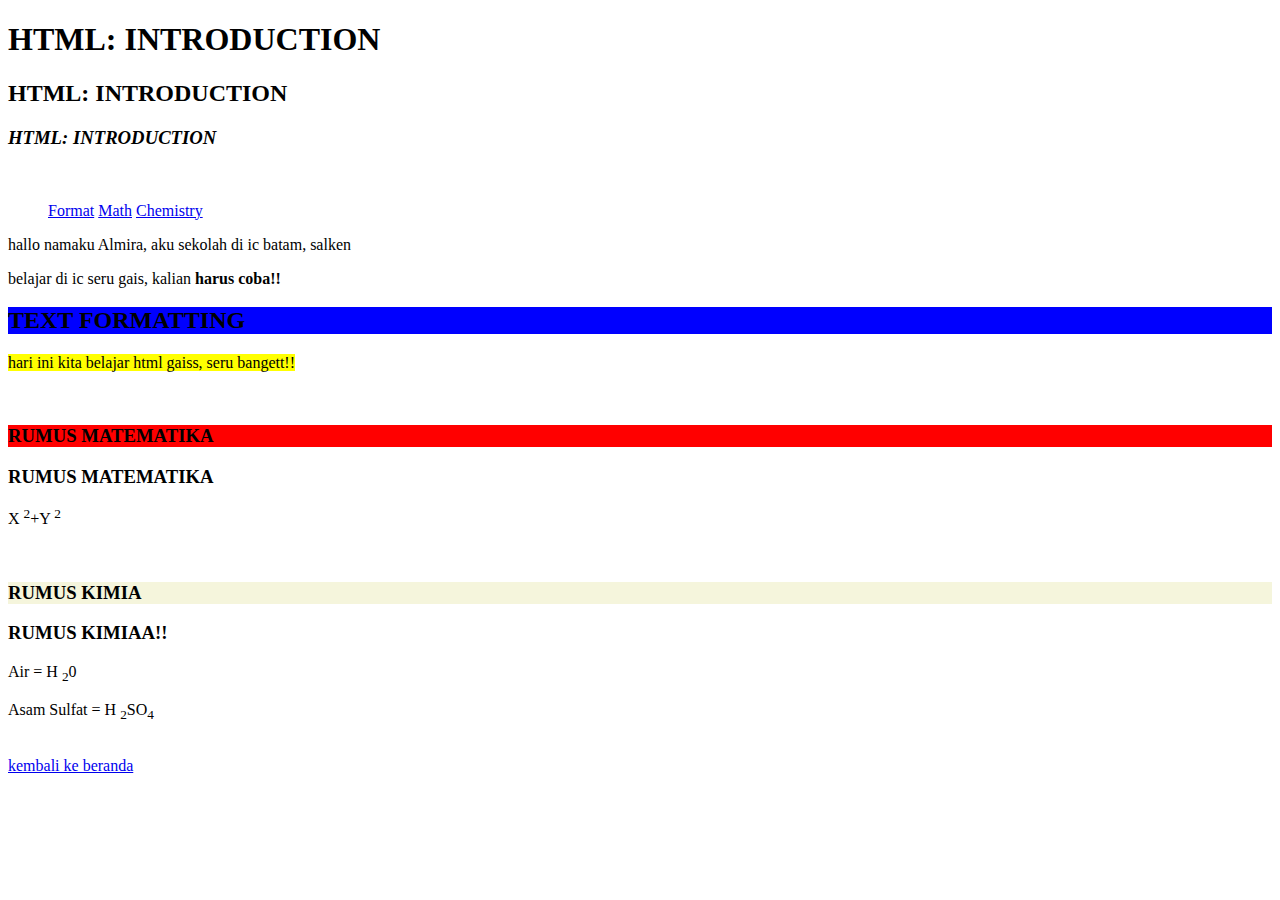
<file: HTML/index.html>
<!DOCTYPE html>
<html lang="en">

<head>
    <meta charset="UTF-8">
    <meta name="viewport" content="width=device-width, initial-scale=1.0">
    <title>Document</title>
    <link rel="stylesheet" href="../CSS/style.css">
</head>

<body>
    <h1>HTML: INTRODUCTION</h1>
    <h2>HTML: INTRODUCTION</h2>
    <h3><i>HTML: INTRODUCTION</i></h3>
    <br>
    
    <nav> 
        <ul>
            <a href="#formatting">Format</a>
            <a href="#matematika">Math</a>
            <a href="#kimia">Chemistry</a>
        </ul>
    </nav>

   <p>hallo namaku Almira, aku sekolah di ic batam, salken</p> 
   <p>belajar di ic seru gais, kalian <strong>harus coba!!</strong> </p>

   <h2 id="formatting">TEXT FORMATTING</h2>
   <p><mark>hari ini kita belajar html gaiss, seru bangett!!</mark></p>
   <br>

   <h3 id="matematika">RUMUS MATEMATIKA</h3>
   <h3>RUMUS MATEMATIKA</h3>
   <P>X <sup>2</sup>+Y <sup>2</sup></P>
   <br>

    <h3 id="kimia">RUMUS KIMIA</h3>
   <h3>RUMUS KIMIAA!!</h3>
   <p>Air = H <sub>2</sub>0</p>
   <p>Asam Sulfat = H <sub>2</sub>SO<sub>4</sub></p>
<br>
<a href="./images.html">kembali ke beranda</a>


</body>

</html>
</file>
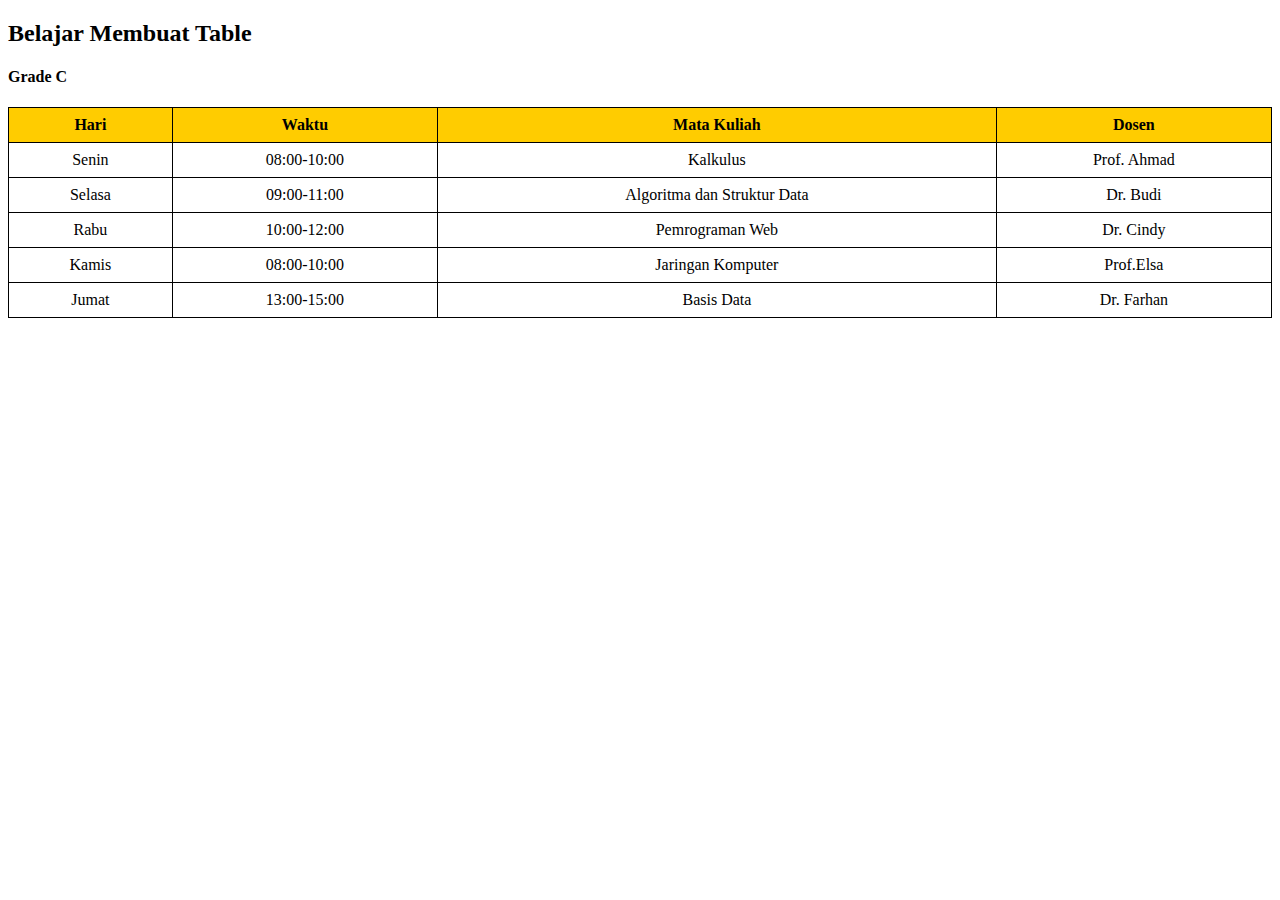
<file: CHALLANGES/table.html>
<!DOCTYPE html>
<html lang="en">
<head>
    <meta charset="UTF-8">
    <meta name="viewport" content="width=device-width, initial-scale=1.0">
    <title>Grade C</title>
    <style>
        table {
            width: 100%;
            border-collapse: collapse;
        }
        th, td {
            border: 1px solid black;
            padding: 8px;
            text-align: center;
        }
        th:nth-child(1),
        th:nth-child(2), 
        th:nth-child(3), 
        th:nth-child(4)   {
            background-color: #ffcc00; 
            color: black; 
        }
    </style>
</head>
<body>
     <h2> Belajar Membuat Table</h2>
     <h4>Grade C</h4>
            <table border="1">
                <thead>
                    <tr>
                        <th>Hari</th>
                        <th>Waktu</th>
                        <th>Mata Kuliah</th>
                        <th>Dosen</th>
                        </tr>
                    </thead>
                    <tbody>
                        <tr>
                            <td>Senin</td>
                            <td>08:00-10:00</td>
                            <td>Kalkulus</td>
                            <td>Prof. Ahmad</td>
                            </tr>
                            <tr>
                                <td>Selasa</td>
                                <td>09:00-11:00</td>
                                <td>Algoritma dan Struktur Data</td>
                                <td>Dr. Budi</td>
                                </tr>
                                <tr>
                                    <td>Rabu</td>
                                    <td>10:00-12:00</td>
                                    <td>Pemrograman Web</td>
                                    <td>Dr. Cindy</td>
                                </tr>
                                <tr>
                                    <td>Kamis</td>
                                    <td>08:00-10:00</td>
                                    <td>Jaringan Komputer</td>
                                    <td>Prof.Elsa</td>
                                </tr>
                                <tr>
                                    <td>Jumat</td>
                                        <td>13:00-15:00</td>
                                        <td>Basis Data</td>
                                        <td>Dr. Farhan</td>
                                    </td>
                                </tr>
                            </tbody>
                </table>
    
</body>
</html>
</file>
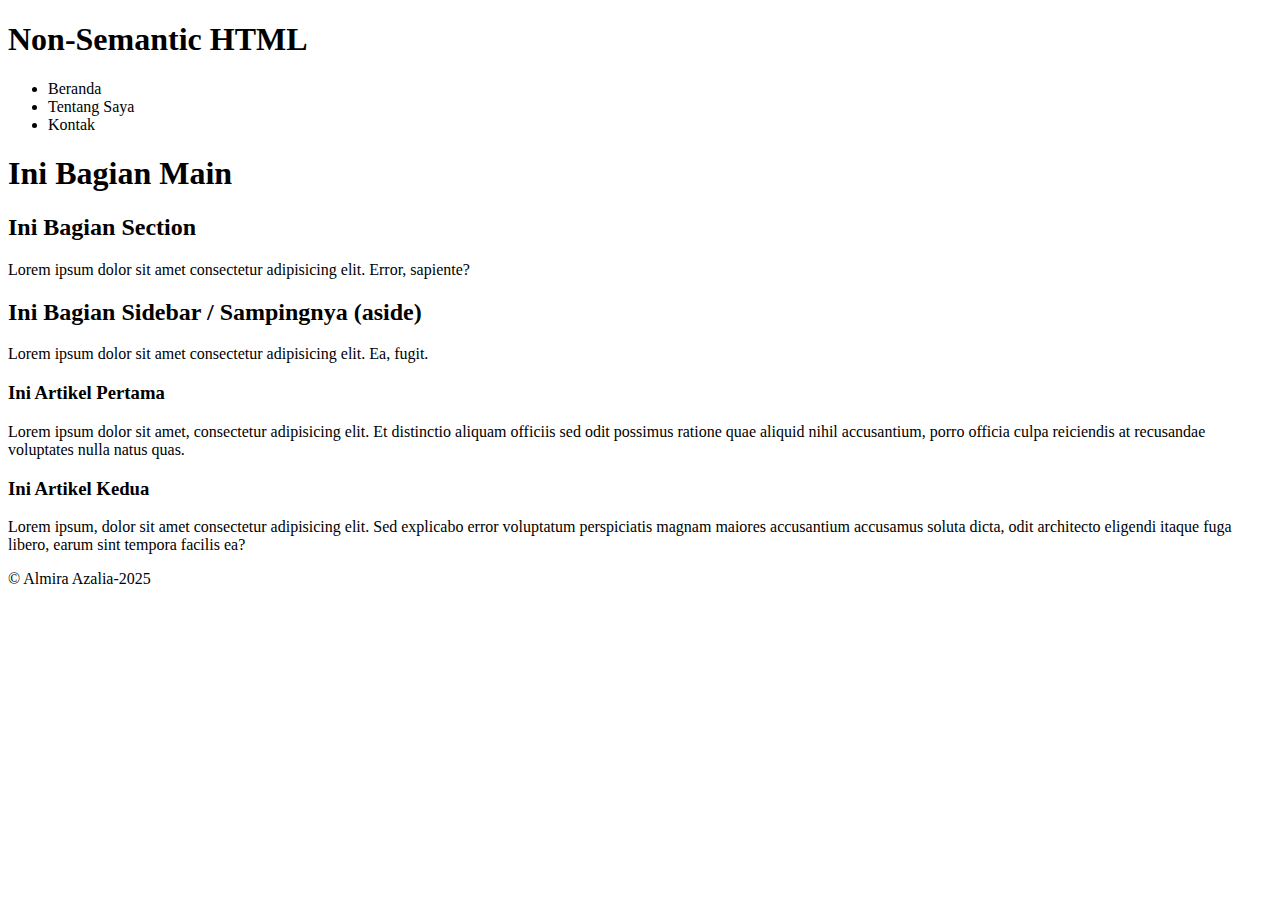
<file: HTML/non-semantic.html>
<!DOCTYPE html>
<html lang="en">
<head>
    <meta charset="UTF-8">
    <meta name="viewport" content="width=device-width, initial-scale=1.0">
    <title>Non-Semantic Web</title>
</head>

<body>
    <h1>Non-Semantic HTML</h1>
    <div class="header">
        <div class="navbar">
            <ul>
                <li> Beranda </li>
                <li> Tentang Saya</li>
                <li> Kontak </li>
            </ul>
        </div>
    </div>

    <div class="main">
        <h1> Ini Bagian Main </h1>
        <div class="section">
            <h2> Ini Bagian Section </h2>
            <p>Lorem ipsum dolor sit amet consectetur adipisicing elit. Error, sapiente?</p>
        </div>

        <div class="sidebar">
            <h2> Ini Bagian Sidebar / Sampingnya (aside)</h2>
            <p>Lorem ipsum dolor sit amet consectetur adipisicing elit. Ea, fugit.</p>
        </div>
            
        <div class="section">
            <div class="article">
                <h3>Ini Artikel Pertama</h3>
                <p>Lorem ipsum dolor sit amet, consectetur adipisicing elit. Et distinctio aliquam officiis sed odit possimus ratione quae aliquid nihil accusantium, porro officia culpa reiciendis at recusandae voluptates nulla natus quas.</p>
            </div>

            <div class="article">
                <h3> Ini Artikel Kedua </h3>
                <p>Lorem ipsum, dolor sit amet consectetur adipisicing elit. Sed explicabo error voluptatum perspiciatis magnam maiores accusantium accusamus soluta dicta, odit architecto eligendi itaque fuga libero, earum sint tempora facilis ea?</p>
            </div>
        </div>
    </div>

        <div class="footer">
            <p> &COPY; Almira Azalia-2025</p>
        </div>

</body>

</html>
</file>
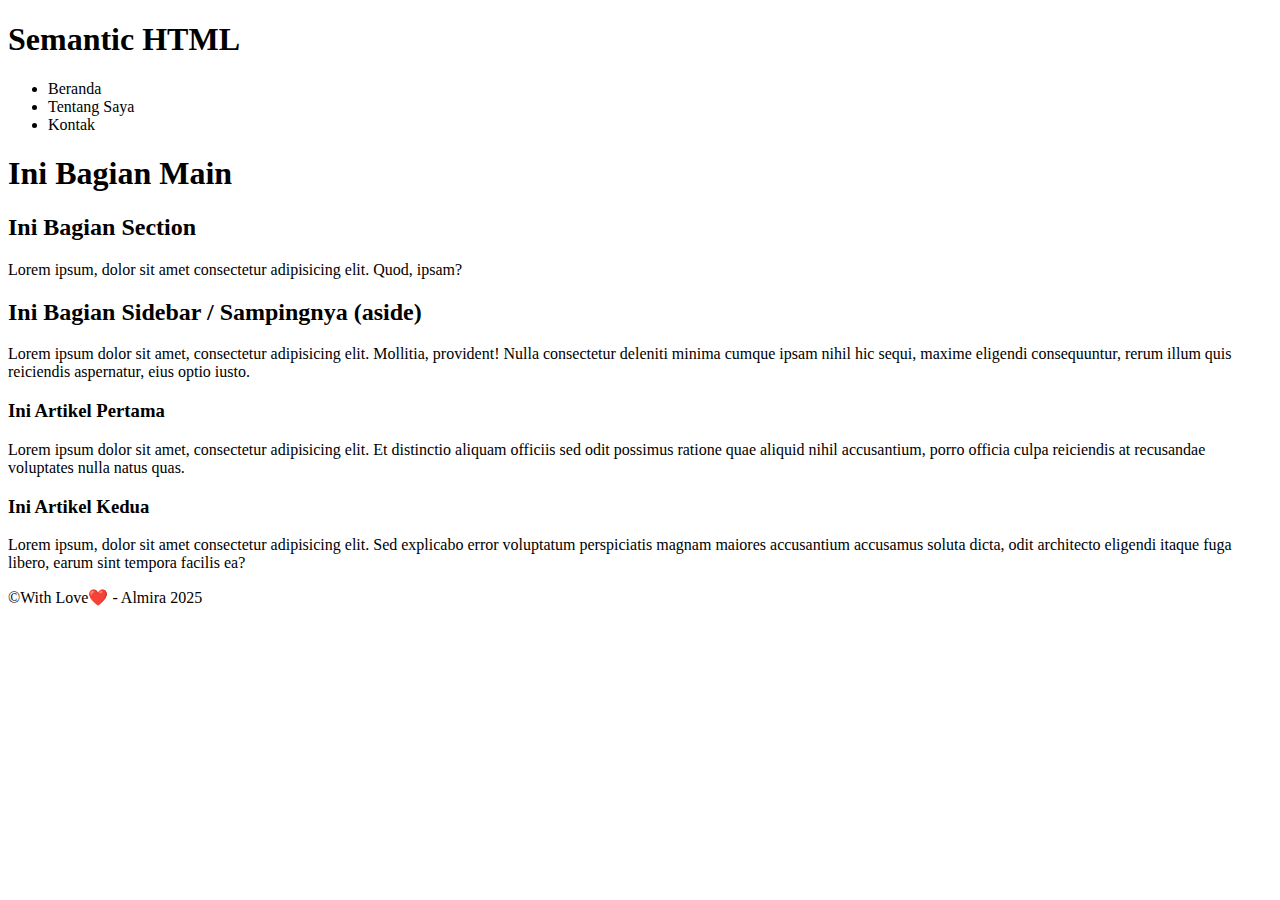
<file: HTML/semantic.html>
<!DOCTYPE html>
<html lang="en">
<head>
    <meta charset="UTF-8">
    <meta name="viewport" content="width=device-width, initial-scale=1.0">
    <title>Semantic Web</title>
</head>
<body>
   <h1> Semantic HTML </h1>
   <header>
        <nav>
            <ul>
                <li> Beranda </li>
                <li> Tentang Saya</li>
                <li> Kontak </li>
            </ul>
        </nav>
   </header> 

   <main>
        <h1> Ini Bagian Main </h1>
        <Section>
            <h2> Ini Bagian Section </h2>
            <p>Lorem ipsum, dolor sit amet consectetur adipisicing elit. Quod, ipsam?</p>
        </Section>

    <aside>
        <h2> Ini Bagian Sidebar / Sampingnya (aside)</h2>
        <p>Lorem ipsum dolor sit amet, consectetur adipisicing elit. Mollitia, provident! Nulla consectetur deleniti minima cumque ipsam nihil hic sequi, maxime eligendi consequuntur, rerum illum quis reiciendis aspernatur, eius optio iusto.</p>
    </aside>
    
    <section>
        <article>
            <h3>Ini Artikel Pertama</h3>
            <p>Lorem ipsum dolor sit amet, consectetur adipisicing elit. Et distinctio aliquam officiis sed odit possimus ratione quae aliquid nihil accusantium, porro officia culpa reiciendis at recusandae voluptates nulla natus quas.</p>
        </article>
        <article>
            <h3> Ini Artikel Kedua </h3>
            <p>Lorem ipsum, dolor sit amet consectetur adipisicing elit. Sed explicabo error voluptatum perspiciatis magnam maiores accusantium accusamus soluta dicta, odit architecto eligendi itaque fuga libero, earum sint tempora facilis ea?</p>
        </article>
    </section>
    <footer>
        <p> &COPY;With Love❤️ - Almira 2025</p>
    </footer>
   </main>
</body>

</html>
</head>
</file>
<file: CSS/style.css>
#formatting {
    background-color: blue;
}

#matematika {
    background-color: red;
}

#kimia {
    background-color: beige;
}
</file>
